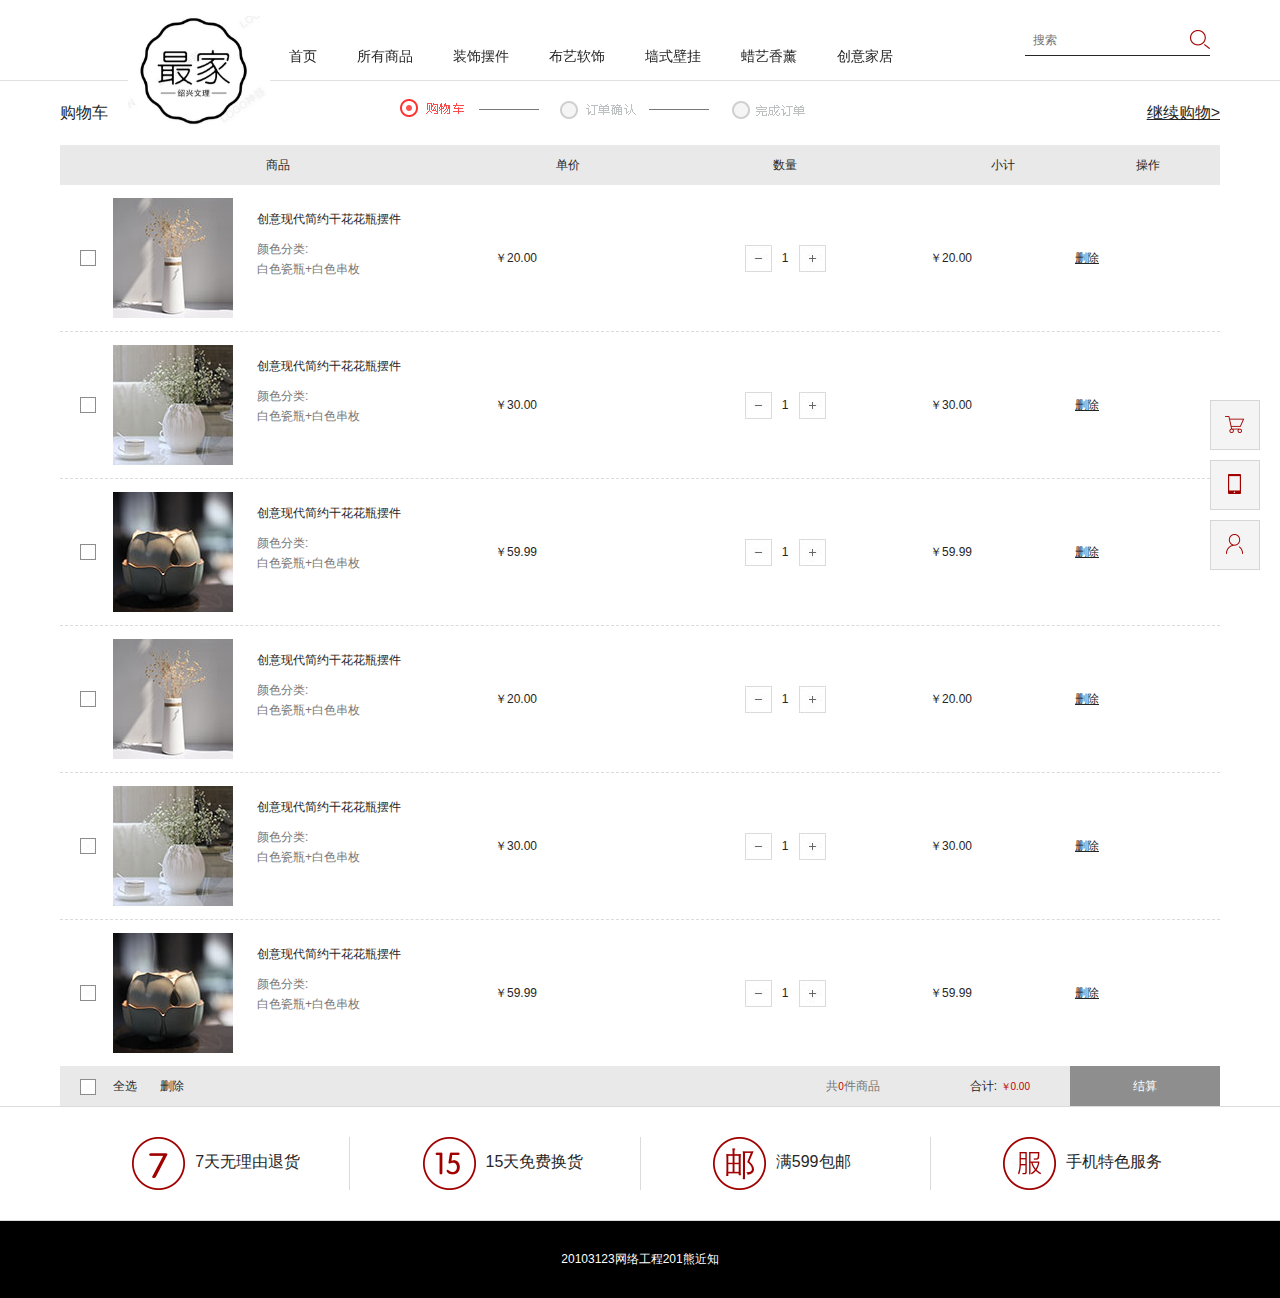
<file: cart.html>
<!DOCTYPE html>
<html>
	<head lang="en">
		<meta charset="utf-8" />
		<title>cart</title>
		<link rel="stylesheet" type="text/css" href="css/public.css"/>
		<link rel="stylesheet" type="text/css" href="css/proList.css" />
	</head>
	<body>
		<!--------------------------------------head--------------------->
		<div class="head ding">
			<div class="wrapper clearfix">
				<div class="clearfix" id="top">
					<h1 class="fl"><a href="index.html"><img src="img/logo.png"/></a></h1>
					<div class="fr clearfix" id="top1">
						<p class="fl">
							<a href="login.html" id="login">登录</a>
							<a href="reg.html" id="reg">注册</a>
						</p>
						<form action="#" method="get" class="fl">
							<input type="text" placeholder="搜索" />
							<input type="button" />
						</form>
						<div class="btn fl clearfix">
							<a href="##"><img src="img/grzx.png"/></a>
							<a href="#" class="er1"><img src="img/ewm.png"/></a>
							<a href="cart.html"><img src="img/gwc.png"/></a>
							<p><a href="#"><img src="img/smewm.png"/></a></p>
						</div>
					</div>
				</div>
				<ul class="clearfix" id="bott">
					<li><a href="index.html">首页</a></li>
					<li>
						<a href="#">所有商品</a>
						<div class="sList">
							<div class="wrapper  clearfix">
								<a href="#">
									<dl>
										<dt><img src="img/nav1.jpg"/></dt>
										<dd>浓情欧式</dd>
									</dl>
								</a>
								<a href="#">
									<dl>
										<dt><img src="img/nav2.jpg"/></dt>
										<dd>浪漫美式</dd>
									</dl>
								</a>
								<a href="#">
									<dl>
										<dt><img src="img/nav3.jpg"/></dt>
										<dd>雅致中式</dd>
									</dl>
								</a>
								<a href="#">
									<dl>
										<dt><img src="img/nav6.jpg"/></dt>
										<dd>简约现代</dd>
									</dl>
								</a>
								<a href="#">
									<dl>
										<dt><img src="img/nav7.jpg"/></dt>
										<dd>创意装饰</dd>
									</dl>
								</a>
							</div>
						</div>
					</li>
					<li>
						<a href="flowerDer.html">装饰摆件</a>
						<div class="sList2">
							<div class="clearfix">
								<a href="proList.html">干花花艺</a>
								<a href="vase_proList.html">花瓶花器</a>
							</div>
						</div>
					</li>
					<li>
						<a href="decoration.html">布艺软饰</a>
						<div class="sList2">
							<div class="clearfix">
								<a href="zbproList.html">桌布罩件</a>
								<a href="bzproList.html">抱枕靠垫</a>
							</div>
						</div>
					</li>
					<li><a href="#">墙式壁挂</a></li>
					<li><a href="perfume.html">蜡艺香薰</a></li>
					<li><a href="idea.html">创意家居</a></li>
				</ul>
			</div>
		</div>
		<div class="cart mt">
			<!-----------------logo------------------->
			<!--<div class="logo">
				<h1 class="wrapper clearfix">
					<a href="index.html"><img class="fl" src="img/temp/logo.png"></a>
					<img class="top" src="img/temp/cartTop01.png">
				</h1>
			</div>-->
			<!-----------------site(继续购物)------------------->
			<div class="site">
				<p class=" wrapper clearfix">
					<span class="fl">购物车</span>
					<img class="top" src="img/temp/cartTop01.png">
					<a href="index.html" class="fr">继续购物&gt;</a>
				</p>
			</div>
			<!-----------------table（购物车商品）------------------->
			<div class="table wrapper">
				<div class="tr">
					<div>商品</div>
					<div>单价</div>
					<div>数量</div>
					<div>小计</div>
					<div>操作</div>
				</div>
				<div class="th">
					<div class="pro clearfix">
						<label class="fl">
							<input type="checkbox"/>
    						<span></span>
						</label>
						<a class="fl" href="#">
							<dl class="clearfix">
								<dt class="fl"><img src="img/temp/cart01.jpg"></dt>
								<dd class="fl">
									<p>创意现代简约干花花瓶摆件</p>
									<p>颜色分类:</p>
									<p>白色瓷瓶+白色串枚</p>
								</dd>
							</dl>
						</a>
					</div>
					<div class="price">￥20.00</div>
					<div class="number">
						<p class="num clearfix">
							<img class="fl sub" src="img/temp/sub.jpg">
							<span class="fl">1</span>
							<img class="fl add" src="img/temp/add.jpg">
						</p>
					</div>
					<div class="price sAll">￥20.00</div>
					<div class="price"><a class="del" href="#2">删除</a></div>
				</div>
				<div class="th">
					<div class="pro clearfix">
						<label class="fl">
							<input type="checkbox"/>
    						<span></span>
						</label>
						<a class="fl" href="#">
							<dl class="clearfix">
								<dt class="fl"><img src="img/temp/cart02.jpg"></dt>
								<dd class="fl">
									<p>创意现代简约干花花瓶摆件</p>
									<p>颜色分类:</p>
									<p>白色瓷瓶+白色串枚</p>
								</dd>
							</dl>
						</a>
					</div>
					<div class="price">￥30.00</div>
					<div class="number">
						<p class="num clearfix">
							<img class="fl sub" src="img/temp/sub.jpg">
							<span class="fl">1</span>
							<img class="fl add" src="img/temp/add.jpg">
						</p>
					</div>
					<div class="price sAll">￥30.00</div>
					<div class="price"><a class="del" href="#2">删除</a></div>
				</div>
				<div class="th">
					<div class="pro clearfix">
						<label class="fl">
							<input type="checkbox"/>
    						<span></span>
						</label>
						<a class="fl" href="#">
							<dl class="clearfix">
								<dt class="fl"><img src="img/temp/cart03.jpg"></dt>
								<dd class="fl">
									<p>创意现代简约干花花瓶摆件</p>
									<p>颜色分类:</p>
									<p>白色瓷瓶+白色串枚</p>
								</dd>
							</dl>
						</a>
					</div>
					<div class="price">￥59.99</div>
					<div class="number">
						<p class="num clearfix">
							<img class="fl sub" src="img/temp/sub.jpg">
							<span class="fl">1</span>
							<img class="fl add" src="img/temp/add.jpg">
						</p>
					</div>
					<div class="price sAll">￥59.99</div>
					<div class="price"><a class="del" href="#2">删除</a></div>
				</div>
				<div class="th">
					<div class="pro clearfix">
						<label class="fl">
							<input type="checkbox"/>
    						<span></span>
						</label>
						<a class="fl" href="#">
							<dl class="clearfix">
								<dt class="fl"><img src="img/temp/cart01.jpg"></dt>
								<dd class="fl">
									<p>创意现代简约干花花瓶摆件</p>
									<p>颜色分类:</p>
									<p>白色瓷瓶+白色串枚</p>
								</dd>
							</dl>
						</a>
					</div>
					<div class="price">￥20.00</div>
					<div class="number">
						<p class="num clearfix">
							<img class="fl sub" src="img/temp/sub.jpg">
							<span class="fl">1</span>
							<img class="fl add" src="img/temp/add.jpg">
						</p>
					</div>
					<div class="price sAll">￥20.00</div>
					<div class="price"><a class="del" href="#2">删除</a></div>
				</div>
				<div class="th">
					<div class="pro clearfix">
						<label class="fl">
							<input type="checkbox"/>
    						<span></span>
						</label>
						<a class="fl" href="#">
							<dl class="clearfix">
								<dt class="fl"><img src="img/temp/cart02.jpg"></dt>
								<dd class="fl">
									<p>创意现代简约干花花瓶摆件</p>
									<p>颜色分类:</p>
									<p>白色瓷瓶+白色串枚</p>
								</dd>
							</dl>
						</a>
					</div>
					<div class="price">￥30.00</div>
					<div class="number">
						<p class="num clearfix">
							<img class="fl sub" src="img/temp/sub.jpg">
							<span class="fl">1</span>
							<img class="fl add" src="img/temp/add.jpg">
						</p>
					</div>
					<div class="price sAll">￥30.00</div>
					<div class="price"><a class="del" href="#2">删除</a></div>
				</div>
				<div class="th">
					<div class="pro clearfix">
						<label class="fl">
							<input type="checkbox"/>
    						<span></span>
						</label>
						<a class="fl" href="#">
							<dl class="clearfix">
								<dt class="fl"><img src="img/temp/cart03.jpg"></dt>
								<dd class="fl">
									<p>创意现代简约干花花瓶摆件</p>
									<p>颜色分类:</p>
									<p>白色瓷瓶+白色串枚</p>
								</dd>
							</dl>
						</a>
					</div>
					<div class="price">￥59.99</div>
					<div class="number">
						<p class="num clearfix">
							<img class="fl sub" src="img/temp/sub.jpg">
							<span class="fl">1</span>
							<img class="fl add" src="img/temp/add.jpg">
						</p>
					</div>
					<div class="price sAll">￥59.99</div>
					<div class="price"><a class="del" href="#2">删除</a></div>
				</div>
				<div class="goOn">空空如也~<a href="index.html">去逛逛</a></div>
				<div class="tr clearfix">
					<label class="fl">
						<input class="checkAll" type="checkbox"/>
						<span></span>
					</label>
					<p class="fl">
						<a href="#">全选</a>
						<a href="#" class="del">删除</a>
					</p>
					<p class="fr">
						<span>共<small id="sl">0</small>件商品</span>
						<span>合计:&nbsp;<small id="all">￥0.00</small></span>
						<a href="order.html" class="count">结算</a>
					</p>
				</div>
			</div>
		</div>
		<div class="mask"></div>
		<!-----------------删除商品------------------->
		<div class="tipDel">
			<p>确定要删除该商品吗？</p>
			<p class="clearfix">
				<a class="fl cer" href="#">确定</a>
				<a class="fr cancel" href="#">取消</a>
			</p>
		</div>
		<!--返回顶部-->
		<div class="gotop">
			<a href="cart.html">
			<dl>
				<dt><img src="img/gt1.png"/></dt>
				<dd>去购<br />物车</dd>
			</dl>
			</a>
			<a href="#" class="dh">
			<dl>
				<dt><img src="img/gt2.png"/></dt>
				<dd>联系<br />客服</dd>
			</dl>
			</a>
			<a href="##">
			<dl>
				<dt><img src="img/gt3.png"/></dt>
				<dd>个人<br />中心</dd>
			</dl>
			</a>
			<a href="#" class="toptop" style="display: none;">
			<dl>
				<dt><img src="img/gt4.png"/></dt>
				<dd>返回<br />顶部</dd>
			</dl>
			</a>
			<p>123456789</p>
		</div>
		<!--footer（固定底部）-->
		<div class="footer">
			<div class="top">
				<div class="wrapper">
					<div class="clearfix">
						<a href="#2" class="fl"><img src="img/foot1.png"/></a>
						<span class="fl">7天无理由退货</span>
					</div>
					<div class="clearfix">
						<a href="#2" class="fl"><img src="img/foot2.png"/></a>
						<span class="fl">15天免费换货</span>
					</div>
					<div class="clearfix">
						<a href="#2" class="fl"><img src="img/foot3.png"/></a>
						<span class="fl">满599包邮</span>
					</div>
					<div class="clearfix">
						<a href="#2" class="fl"><img src="img/foot4.png"/></a>
						<span class="fl">手机特色服务</span>
					</div>
				</div>
			</div>
			<p class="dibu">20103123网络工程201熊近知</p>
		</div>
		<!----------------mask------------------->
		<div class="mask"></div>
		<!-------------------mask内容------------------->
		<div class="proDets">
			<img class="off" src="img/temp/off.jpg" />
			<div class="proCon clearfix">
				<div class="proImg fr">
					<img class="list" src="img/temp/proDet.jpg"  />
					<div class="smallImg clearfix">
						<img src="img/temp/proDet01.jpg" data-src="img/temp/proDet01_big.jpg">
						<img src="img/temp/proDet02.jpg" data-src="img/temp/proDet02_big.jpg">
						<img src="img/temp/proDet03.jpg" data-src="img/temp/proDet03_big.jpg">
						<img src="img/temp/proDet04.jpg" data-src="img/temp/proDet04_big.jpg">
					</div>
				</div>
				<div class="fl">
					<div class="proIntro change">
						<p>颜色分类</p>
						<div class="smallImg clearfix">
							<p class="fl on"><img src="img/temp/prosmall01.jpg" alt="白瓷花瓶+20支快乐花" data-src="img/temp/proBig01.jpg"></p>
							<p class="fl"><img src="img/temp/prosmall02.jpg" alt="白瓷花瓶+20支兔尾巴草" data-src="img/temp/proBig02.jpg"></p>
							<p class="fl"><img src="img/temp/prosmall03.jpg" alt="20支快乐花" data-src="img/temp/proBig03.jpg"></p>
							<p class="fl"><img src="img/temp/prosmall04.jpg" alt="20支兔尾巴草" data-src="img/temp/proBig04.jpg"></p>
						</div>
					</div>
					<div class="changeBtn clearfix">
						<a href="#2" class="fl"><p class="buy">确认</p></a>
						<a href="#2" class="fr"><p class="cart">取消</p></a>
					</div>
				</div>
			</div>
		</div>
		<div class="pleaseC">
			<p>请选择宝贝</p>
			<img class="off" src="img/temp/off.jpg" />
		</div>
		<script src="js/jquery-1.12.4.min.js" type="text/javascript" charset="utf-8"></script>
		<script src="js/public.js" type="text/javascript" charset="utf-8"></script>
		<script src="js/pro.js" type="text/javascript" charset="utf-8"></script>
		<script src="js/cart.js" type="text/javascript" charset="utf-8"></script>
	</body>
</html>
</file>
<file: css/public.css>
@charset "utf-8";

/* CSS Document */


/*css预设*/

* {
	margin: 0;
	padding: 0;
}


/*将所有HTML元素的默认边距清0*/

html,
body {
	font-size: 12px;
	font-family: "微软雅黑", "arial";
	color: #262626;
	background: #FFF;
}


/*对HTML元素中的字体、颜色、背景色进行初始设置*/

ul li,
ol li {
	list-style: none;
}


/*将列表标签的默认样式清除*/

a {
	text-decoration: none;
	outline: none;
	color: #262626;
	blr: expression(this.onFocus=this.blur());
}


/*将超链接的下划线去掉以及在ie6中点击出现的虚线框去掉*/

img {
	border: none;
}


/*图片的默认边框去掉 */

table {
	border-collapse: collapse;
	border-spacing: 0;
}

caption,
th,
td {
	font-weight: normal;
	text-align: left;
}

input,
textarea,
select,
button {
	font-size: 100%;
	font-family: inherit;
	margin: 0;
	padding: 0;
	border: none;
	outline: none;
}

label,
button {
	cursor: pointer
}

textarea {
	white-space: pre;
	resize: none;
	border: 1px solid #ececec;
}

article,
aside,
figcaption,
figure,
footer,
header,
hgroup,
nav,
section,
summary {
	display: block;
}


/*清楚浮动*/

.clearfix:after {
	content: "";
	display: block;
	clear: both;
	height: 0;
	line-height: 0;
	visibility: hidden;
}

.clearfix {
	zoom: 1;
}


/*解决ie6的兼容性问题*/

.fl {
	float: left;
}

.fr {
	float: right;
}

.mt {
	margin-top: 80px;
}

.wrapper {
	width: 1160px;
	margin: 0 auto;
}


/*********************head********************/

.head {
	margin-top: 30px;
	min-width: 1160px;
	position: relative;
	border-bottom: 1px solid #e0e0e0;
}

.head h1 img {
	width: 80%;
	display: block;
}

.head div p {
	margin-top: 20px;
}

.head div p a {
	color: #262626;
	padding: 0 10px;
	font-size: 14px;
}

.head div p a:nth-child(1) {
	border-right: 1px solid #dbdbdb;
}

.head div form {
	width: 160px;
	height: 30px;
	line-height: 30px;
	margin: 0 10px;
	margin-top: 13px;
	border-bottom: 1px solid #262626;
}

.head div form input:nth-child(1) {
	background: none;
	text-indent: 8px;
}

.head div form input:nth-child(2) {
	float: right;
	width: 13%;
	padding-bottom: 10px;
	background: url(../img/ss.png) no-repeat right 5px;
	cursor: pointer;
}

.head div.btn {
	margin-top: 20px;
	position: relative;
}

.head div.btn a {
	float: left;
	margin: 0 10px;
}

.head ul {
	float: left;
	margin-left: 18%;
	line-height: 50px;
}

.head ul li {
	float: left;
	padding: 0 20px;
}

.head ul li>a {
	color: #262626;
	font-size: 14px;
	display: inline-block;
	position: relative;
}

.head ul li a:before {
	content: "";
	background: #A10000;
	position: absolute;
	bottom: -3px;
	z-index: -1;
	transform: scaleX(0);
	transition: all .5s ease;
	-webkit-transition: all .5s ease;
}

.head ul li:nth-child(1) a:before {
	left: -12px;
}

.head ul li>a:hover {
	color: #A10000;
}

.head ul li>a:hover:before {
	width: 56px;
	height: 2px;
	transform: scaleX(1);
	transition-timing-function: cubic-bezier(0.52, 1.64, 0.37, 0.66);
	-webkit-transition-timing-function: cubic-bezier(0.52, 1.64, 0.37, 0.66);
	;
	z-index: 9999;
}

.head div.sList {
	position: absolute;
	top: 113px;
	left: 0;
	z-index: 3;
	background: #fff;
	width: 100%;
	display: none;
}

.head div.sList div {
	text-align: center;
	padding: 20px 0;
	display: flex;
}

.head div.sList div a {
	flex: 1 1 20%;
	border-right: 1px solid #dbdbdb;
}

.head div.sList div a:last-child {
	border-right: none;
}

.head div.sList div dl dt img {
	width: 70%;
}

.head div.sList div dl dd {
	font-size: 14px;
}

.head div.sList2 {
	display: none;
	position: absolute;
	top: 113px;
	left: 0;
	z-index: 3;
	background: #fff;
	width: 100%;
}

.head div.sList2 div {
	width: 46%;
	margin: 0 auto;
}

.head div.sList2 a {
	float: left;
	margin-right: 40px;
}


/*定位样式*/

.ding {
	margin-top: 0;
	position: fixed;
	top: 0;
	left: 0;
	width: 100%;
	height: 40px;
	padding: 20px 0;
	background: #fff;
	z-index: 100;
}

.ding h1 {
	position: absolute;
	left: 10%;
	top: 20%;
}

.ding h1 img {
	width: 65%;
}


/*.ding #top1{
	display: none;
}*/

.ding #top1 p,
.ding #top1 div {
	display: none;
}

.ding ul li a:before {
	bottom: -25px;
}

.ding div.sList,
.ding div.sList2 {
	top: 81px;
}

.ding ul {
	float: left;
	margin-left: 18%;
	line-height: 0;
}

.ding div form {
	width: 185px;
	height: 30px;
	line-height: 30px;
	margin: 0 10px;
	margin-top: 5px;
	border-bottom: 1px solid #262626;
}

.ding div.sList2 a {
	float: left;
	margin-right: 40px;
	line-height: 38px;
}

.ding div.sList div dl dd {
	line-height: 35px;
}


/*头部二维码*/

.head div.btn p {
	display: none;
}

.head div.btn p a {
	width: 74px;
	height: 74px;
	position: absolute;
	top: 30px;
	background: #fff;
	right: 10px;
	padding: 2px;
	z-index: 10;
	border: 1px solid #A10000;
}

.head div.btn p a img {
	width: 100%;
}

.head div.btn p a:before {
	position: absolute;
	top: -5px;
	left: 50%;
	width: 0;
	height: 0;
	margin-left: -5px;
	vertical-align: middle;
	content: " ";
	border-right: 5px solid transparent;
	border-bottom: 5px solid #A10000;
	border-left: 5px solid transparent;
}


/*********************address********************/

.address {
	height: 40px;
	line-height: 40px;
	border-bottom: 1px solid #DBDBDB;
}

.address a,
.address span {
	float: left;
	color: #777;
}

.address span {
	margin: 0 20px;
}

.address a.on {
	color: #262626;
}


/*********************footer********************/

.footer {
	min-width: 1160px;
}

.footer .top {
	padding: 30px 0;
	border-top: 1px solid #DBDBDB;
	border-bottom: 1px solid #DBDBDB;
}

.footer .top .wrapper {
	display: flex;
}

.footer .top .wrapper div {
	flex: 1 1 25%;
	border-right: 1px solid #dbdbdb;
}

.footer .top .wrapper div:last-child {
	border-right: none;
}

.footer .top .wrapper div a img {
	display: block;
}

.footer .top .wrapper div a {
	margin-left: 25%;
}

.footer .top .wrapper div span {
	margin-top: 15px;
	margin-left: 10px;
	display: block;
	font-size: 16px;
}

.footer p.dibu {
	background: #000;
	padding: 30px 0;
	text-align: center;
	color: #fff;
}


/*********************gotop********************/

body {
	position: relative;
}

.gotop {
	position: fixed;
	right: 20px;
	top: 400px;
	z-index: 20;
}

.gotop a {
	display: block;
	width: 48px;
	height: 48px;
	line-height: 38px;
	background: #f4f4f4;
	margin-bottom: 10px;
	border: 1px solid #d6d6d6;
	cursor: pointer;
}

.gotop dl dt {
	margin: 0 auto;
	width: 20px;
	padding-top: 10px;
}

.gotop dl.goCart {
	position: relative;
}

.gotop dl.goCart span {
	position: absolute;
	top: -9px;
	right: -8px;
	width: 16px;
	height: 16px;
	border-radius: 8px;
	background: #c10000;
	color: #fff;
	text-align: center;
	line-height: 16px;
}

.gotop dl dd {
	display: none;
	background: #a10000;
	height: 41px;
	width: 41px;
	color: #fff;
	padding: 8px 0 0 10px;
	line-height: 15px;
}

.gotop p {
	border: 1px solid #A10000;
	padding: 10px;
	position: absolute;
	background: #f4f4f4;
	top: 66px;
	left: -130px;
	display: none;
}

.gotop p:before {
	position: absolute;
	top: 50%;
	right: -6px;
	width: 0;
	margin-top: -5px;
	height: 0;
	margin-left: -5px;
	vertical-align: middle;
	content: " ";
	border-bottom: 5px solid transparent;
	border-left: 5px solid #a10000;
	border-top: 5px solid transparent;
}
</file>
<file: css/proList.css>
.banner{
	min-width: 1160px;
}
.banner img{
	width:100%;
}
/*********************current********************/
.current{
	height:60px;
	line-height:60px;
	border-bottom:1px solid #DBDBDB;
	margin-bottom:10px;
}
.current .choice{
	position: relative;
	line-height:40px;
}
/**************select***********/
.current ul.select{
	position: absolute;
	left:0;
	top:40px;
	border:1px solid #dbdbdb;
	margin-top: 10px;
	display: none;
	z-index: 30;
}
.current ul.select li{
	border-top:1px solid #DBDBDB;
	height: 40px;
	line-height: 40px;
	cursor: pointer;
	padding-left:10px;
	width:160px;
	background: #fff;
}
.current ul.select li:hover{
	background: #c10000;
	color:#fff;
}
/******default*******/
.current p.default{
	height:40px;
	margin-top:10px;
	border:1px solid #dbdbdb;
	cursor: pointer;
	padding-left:10px;
	width:160px;
	background: url(../img/temp/down.jpg) no-repeat 140px center;
}
.current p.default.on{
	background: url(../img/temp/up.jpg) no-repeat 140px center;
}
/*********************proList****************************/
.proList{
	margin-bottom: 50px;
	position: relative;
	z-index: 1;
}
.proList > li{
	position: relative;
	float: left;
	width:268px;
	margin-top:15px;
	padding:10px;
	border:1px solid #fff;
}
.proList > li img{
	width:268px;
	height:268px;
}
.proList > li dl dd{
	height: 30px;
	line-height: 30px;
}
.proList > li dl dd:last-child,
.paintList a dl dd:last-child{
	color: #C10000;
	font-size:16px;
}
/***************aHover*************/
.proList > li p{
	position: absolute;
	left:50%;
	top:60%;
	width:200px;
	height:45px;
	margin-left:-100px;
	margin-top:-25px;
	text-align: center;
	line-height:45px;
	border:1px solid #000;
	background: rgba(255,255,255,0.5);
	color:#262626;
}
/**********************mask****************/
.mask{
	position: fixed;
	left:0;
	top:0;
	z-index:101;
	width:100%;
	height:100%;
	background: rgba(0,0,0,0.5);
	display: none;
}
/*******************proDets*************************/
.proDets{
	position: fixed;
	top:50%;
	left:50%;
	z-index: 102;
	margin-left: -370px;
	margin-top: -280px;
	padding:30px;
	width:740px;
	background: #fff;
	display: none;
}
.off{
	position: absolute;
	right:0;
	top:0;
	width: 26px;
	height:26px;
	cursor: pointer;
}
.proDets .tit{
	height:50px;
	line-height:50px;
	font-size:26px;
	margin-bottom:20px;
}
.proDets .tit h4{
	font-weight: normal;
}
.proDets .tit span{
	color:#C10000;
}
.proCon .proImg{
	width:360px;
}
.proCon .proImg img{
	display: block;
}
.smallImg{
	margin-top:20px;
}
.smallImg img{
	float: left;
}
.proIntro .smallImg p{
	padding: 2px;
	margin-right: 20px;
	border:1px solid #fff;
}
.proIntro .smallImg img{
	width:45px;
}
.proImg .smallImg img{
	width:50px;
	margin-right: 20px;
}
.proIntro{
	width:350px;
	padding:20px 10px;
	margin:35px 0;
	border-top:1px solid #dbdbdb;
	border-bottom:1px solid #dbdbdb;
}
.proIntro > p{
	height:30px;
	line-height:30px;
}
.proIntro > p span{
	color:#C10000;
}
.proIntro .smallImg{
	margin:20px 0 35px;
	position: relative;
}
.proIntro .smallImg p.on{
	border:1px solid #C10000;
}
.proIntro .smallImg p{
	border:1px solid #fff;
}
.proIntro .smallImg span{
	position: absolute;
	top:55px;
	left:0;
	padding:5px;
	border:1px solid #dbdbdb;
}
.proIntro .num{
	margin-top:20px;
}
.proIntro .num span{
	width:27px;
	height:27px;
	line-height:27px;
	text-align: center;
}
.proIntro .num img{
	width:27px;
	height:27px;
	cursor: pointer;
}
.proIntro .num p.please{
	margin-left:20px;
	color:#C10000;
	line-height:27px;
	display: none;
}
.btns p,.changeBtn p{
	width:170px;
	height:40px;
	line-height:40px;
	text-align: center;
	cursor:pointer;
}
.btns p.buy,.changeBtn p.buy{
	background: #C10000;
	color: #fff;
}
.btns p.cart,.changeBtn p.cart{
	border:1px solid #000;
}
a.more{
	position: absolute;
	right: 26px;
	bottom: 26px;
	text-decoration: underline;
}
/******************************proDetail******************************/
.detCon{
	margin-top:30px;
}
.detCon .proDet .proImg > img{
	width:580px;
	height:580px;
}
.detCon .smallImg > img{
	width:85px;
	height:85px;
}
.detCon .proImg{
	width: auto;
}
.detCon .intro{
	width:500px;
}
.detCon .intro .title h4{
	height:50px;
	line-height:50px;
	font-weight:normal;
	font-size: 22px;
}
.detCon .intro .title p{
	margin:10px 0;
	color: #777;
}
.detCon .intro .title span{
	font-size: 22px;
	color:#C10000;
}
.detCon .intro .proIntro{
	width:auto;
}
.detCon .btn{
	padding:0 30px;
}
.introMsg{
	margin-top:50px;
}
.msgL{
	width:945px;
}
.msgL .msgTit{
	border-top:1px solid #dbdbdb;
	border-bottom:1px solid #dbdbdb;
	height:40px;
	line-height:40px;
	margin-bottom: 30px;
}
.msgL .msgTit a{
	float:left;
	width:90px;
	text-align: center;
	cursor: pointer;
}
.msgL .msgTit a.on{
	border-bottom:1px solid #c10000;
}
.msgL .msgAll .eva{
	display: none;
}
.per{
	border-bottom:1px dashed #dbdbdb;
	margin-bottom:10px;
}
.perR{
	margin-left:15px;
	width:852px;
}
.perR p{
	line-height: 30px;
}
.perR div p{
	float: left;
	margin-right:20px;
	padding:2px;
	border:1px solid #f0f0f0;
}
.perR div p img{
	display: block;
}
.perR p span{
	color:#b0b0b0;
	margin-right:10px;
}
.msgR{
	border:1px solid #dbdbdb;
}
.msgR h4{
	height:40px;
	line-height:40px;
	text-align: center;
	background: #f6f6f6;
	font-weight: normal;
}
.seeList{
	padding:20px;
}
.seeList a,.paintList a{
	display: block;
	margin-bottom: 20px;
}
.seeList dl,
.likeList dl,
.paintList dl{
	line-height: 30px;
}
.like{
	min-width:1423px;
	background: #fbfbfb;
	margin: 30px 0;
}
.like h4{
	text-align: center;
	height:70px;
	line-height:70px;
	font-size: 16px;
	font-weight: normal;
}
.imgCon{
	overflow: hidden;
	/*width:1123px;*/
	width:81.5%;
	min-width: 1160px;
	margin: 0 auto;
}
.likeList{
	width:9999px;
	padding-bottom:30px;
}
.likeList div{
	float: left;
	/*width:1160px;*/
}
.likeList div a{
	float: left;
	margin-right:20px;
	width:216px;
	/*width:18%;*/
}
.likeList a img{
	width:100%;
}
.likeList a.last{
	margin-right:0px;
}
.bottom {
	position: relative;
}
.bottom span.prev,.bottom span.next{
	position: absolute;
	top:50%;
	margin-top: -65px;
	width:50px;
	cursor: pointer;
}

.bottom span.prev img,.bottom span.next img{
	width:100%;
}
.bottom span.prev{
	left:30px;
}
.bottom span.next{
	right:30px;
}
.likeList dl dd:last-child{
	color:#c10000;
	font-size: 14px;
}
.xxCon a{
	display: block;
	margin-bottom: 30px;
}
.xxCon img{
	display: block;
	width:100%;
}
/**************paint***************/
section h3{
	text-align: center;
	margin:35px 0;
}
.paintList{
	display: flex;
	flex-flow: row wrap;
	justify-content:space-between ;
	margin-top:30px;
}
.paintList a img{
	display: block;
	margin: 0 auto;
}
.paintList a dl {
	position: relative;
}
.paintList a dl dd{
	padding-left:10px;
}
.paintList a dl dt{
	width: 374px;
	height: 374px;
	overflow: hidden;
}
.paintList a dl dt img{
	transition: all 1s ease;
	-webkit-transition: all 1s ease;
}
.paintList a dl:hover{
	box-shadow: 0 0 15px #666;
}
.paintList a dl:hover dt img{
	transform: scale(1.1,1.1);
	-webkit-transform: scale(1.1,1.1);
}
.paintList a dl dt:after{
	content: "";
	position: absolute;
	top: 10px;
	left: 10px;
	height: 340px;
	border-right:2px solid #90D7EC;
	 transform: scaleY(0); 
	transform-origin:  0 100%;
	transition: all .5s ease;
	-webkit-transition: all .5s ease;
	z-index: 100;
	border-bottom: 2px solid #90D7EC;
	width: 340px;
}
.paintList a dl dt:before{
	content: "";
	position: absolute;
	top: 20px;
	border-top: 2px solid #90D7EC;
	left: 20px;
	width: 340px;
	z-index: 100;
	border-left: 2px solid #90D7EC;
	height: 340px;
	transform: scaleX(0); 
	transform-origin: 0 -100%;
	transition: all .5s ease;
	-webkit-transition: all .5s ease;
}
.paintList a dl:hover dt:after{ 
	transform: scaleY(1);
	/*transition-timing-function: cubic-bezier(0.52,1.64,0.37,0.66);*/
	
}
.paintList a dl:hover dt:before{ 
	transform: scaleX(1);
	/*transition-timing-function: cubic-bezier(0.52,1.64,0.37,0.66);*/
}









.paintList > p{
	flex: 1;
}
.third {
	flex-direction: row;
}
.paintList .sec{
	flex: 2;
	display: flex;
	flex-flow: row wrap;
	justify-content:space-between ;
}
.last {
	flex-direction: column;
}
.last > p{
	display: flex;
	justify-content:space-between ;
}
.last .sec{
	flex: 1;
}
/**************************cart**********************************/
.cart .logo{
	margin-top:30px;
}
.cart .logo h1 .top{
	display: block;
	margin:0 auto;
}
.cart div.site{
	height:65px;
	line-height:65px;
	font-size:16px;
}
.order .site{
	border-bottom: 1px solid #dbdbdb;
}
.cart div.site p a{
	text-decoration: underline;
}
.cart div.site .top{
	margin-left:290px;
	margin-top: 10px;
}
.change{
	margin: 54px 0;
}
.table .th{
	display: flex;
	height:146px;
	border-bottom: 1px dashed #dbdbdb;
}
.table .tr:first-child{
	display: flex;
	text-align: center;
}
.table .th:nth-last-child(3){
	border-bottom: none;
}

.table .tr{
	height:40px;
	line-height: 40px;
	background: #e9e9e9;
	border-bottom: none;
}
.table .th:last-child{
	display: block;
}
.table .th div:nth-child(1),.table .tr:first-child div:nth-child(1){
	flex: 3;
}
.table .th div:nth-child(2),.table .tr:first-child div:nth-child(2){
	flex: 1;
}
.table .th div:nth-child(3),.table .tr:first-child div:nth-child(3){
	flex: 2;
}
.table .th div:nth-child(4),.table .tr:first-child div:nth-child(4){
	flex: 1;
}
.table .th div:nth-child(5),.table .tr:first-child div:nth-child(5){
	flex: 1;
}
.table .th a.del{
	text-decoration: underline;
}
.table .th .price{
	line-height:146px;
}
.table .th .pro{
	text-align:left;
}
.table .th .pro dl{
	margin-top:13px;
}
.table .th .pro dl dt{
	margin-right:13px;
}
.table .th .pro dl dd{
	position: relative;
	color:#777;
	padding:0 10px 10px;
	border:1px dashed #fff;
}
.table .th .pro dl dd span.edit{
	position: absolute;
	right:0;
	bottom:0;
	color:#C10000;
}
.table .th .pro dl dd div.change{
	position: absolute;
	right:0;
	top:-10px;
	width:300px;
	height:300px;
	background: #fff;
	display: none;
}
.table .th .pro dl dd.on{
	border:1px dashed #C10000;
}
.table .th .pro dl dd p{
	line-height: 20px;
}
.table .th .pro dl dd p:nth-child(1){
	color:#262626;
	line-height: 40px;
}
.table .th .number p{
	width:81px;
	margin:60px auto 0;
}
.table .th .number p span{
	width:27px;
	height:27px;
	line-height:27px;
	text-align: center;
}
.table label{
	width: 16px;
	height: 16px;
	margin:65px 17px 0 20px;
	position: relative;
}
.table .tr label{
	margin:13px 17px 0 20px;
}
.table  label input[type="checkbox"]{
	opacity: 0;
	width:16px;
	height:16px;
	position: absolute;
}
.table  label input + span{
	position: absolute;
	left:0;
	top:0;
	width:16px;
	height:16px;
	background: url(../img/temp/check.jpg);
}
.table  label input[type=checkbox]:checked + span{
	position: absolute;
	left:0;
	top:0;
	width:16px;
	height:16px;
	background: url(../img/temp/checkOn.jpg);
}
.table .tr p:last-child a,
.table .tr p:last-child span{
	float: left;
}
.table .tr p:last-child span:first-child{
	margin-right:90px;
	color: #777;
}
.table .tr p:last-child a{
	margin-left:40px;
	width:150px;
	text-align: center;
	color: #fff;
	background: #8e8e8e;
}
.table .tr p small{
	color: #c10000;
}
.table .tr p .del{
	margin-left:20px;
}
.table .goOn{
	height:500px;
	line-height:500px;
	font-size: 16px;
	color:#666;
	text-align: center;
	display: none;
}
.table .goOn a{
	color: #C10000;
	text-decoration: underline;
}
.pleaseC{
	position: fixed;
	left:50%;
	top:50%;
	z-index: 105;
	margin-left:-100px;
	margin-top: -50px;
	width:200px;
	height:100px;
	line-height:100px;
	background: #fff;
	text-align: center;
	color: #000;
	display: none;
}
.tipDel{
	position: fixed;
	left:50%;
	top:50%;
	z-index: 105;
	margin-left: -125px;
	margin-top:-75px;
	width: 250px;
	height: 150px;
	background: #fff;
	padding: 20px;
	display: none;
}
.tipDel p:first-child{
	margin-bottom:100px;
	font-size: 16px;
}
.tipDel p a{
	width:100px;
	height:40px;
	line-height: 40px;
	text-align: center;
	background: #C10000;
	color:#fff;
}
/************************order**********************************/

.order .orderCon {
	margin-top: 30px;
}
.order .orderCon .orderL{
	width:700px;
}
.order .orderCon h3{
	height:48px;
	line-height:48px;
	font-weight: normal;
	border-bottom:1px solid #dbdbdb;
	font-size:16px;
}
.order .orderCon h3 a{
	font-size:12px;
}
.order .orderCon h3 a{
	text-decoration: underline;
}
.order .orderCon .orderL .addre{
	width:325px;
	margin:20px 20px 20px 0;
	border:2px solid #dbdbdb;
	cursor: pointer;
}
.order .orderCon .orderL .addre.on{
	border:2px solid #C10000;
}
.order .orderCon .orderL .addre .tit{
	height: 45px;
	line-height: 45px;
	padding:0 10px;
	border-bottom:1px solid  #dbdbdb;
}
.order .orderCon .orderL .addre .tit p a{
	text-decoration: underline;
}
.order .orderCon .orderL .addre .tit p span{
	margin:0 10px;
}
.order .orderCon .orderL .addre .addCon{
	padding:0 10px;
	background: #f5f5f5;
}
.order .orderCon .orderL .addre .addCon p{
	line-height: 50px;
}
.order .orderCon .orderL .way img,.order .orderCon .orderL .dis span{
	float: left;
	border:2px solid #dbdbdb;
	margin: 30px 20px 30px 0;
	cursor: pointer;
}
.order .orderCon .orderL .way img.on,.order .orderCon .orderL .dis span.on{
	border:2px solid #c10000;
}
.order .orderCon .orderL .dis span{
	width:136px;
	height:38px;
	text-align: center;
	line-height: 38px;
}
.order .orderCon .orderR{
	width:415px;
}
.order .orderCon .orderR .msg{
	background: #f5f5f5;
	padding:0px 12px 20px;
}
.order .orderCon .orderR .msg ul{
	border-bottom:1px solid #dbdbdb;
}
.order .orderCon .orderR .msg ul:last-child{
	border-bottom:none;
}
.order .orderCon .orderR .msg ul li:first-child{
	margin:10px;
}
.order .orderCon .orderR .msg ul li:nth-child(2){
	line-height: 28px;
	margin-top: 10px;
}
.order .orderCon .orderR .msg ul li:nth-child(3){
	margin-top: 45px;
}
.order .orderCon .orderR .msg ul li:nth-child(2) p:nth-child(2),
.order .orderCon .orderR .msg ul li:nth-child(2) p:nth-child(3){
	color:#777;
}
.order .orderCon .orderR .tips{
	padding:10px 0;
	border-bottom:1px solid #dbdbdb;
}
.order .orderCon .orderR .tips p{
	height: 28px;
	line-height: 28px;
}
.order .orderCon .orderR .count{
	margin:10px 0;
	border:none;
	font-size:16px;
}
.order .orderCon .orderR .count span:nth-child(2){
	color:#c10000;
}
.order .orderCon .orderR .pay{
	display: inline-block;
	width:100%;
	height: 40px;
	text-align: center;
	line-height: 40px;
	background: #c10000;
	color: #fff;
}
/****************ok********************/
p.ok{
	text-align: center;
	color:#c10000;
	font-size: 16px;
	margin:50px 0;
}
p.ok a{
	display: block;
	margin:30px 0;
	font-size: 12px;
	color:#777;
	text-decoration: underline;
}
/****************search********************/
div.schBox{
	border-bottom: 1px solid #dbdbdb;
	margin-top:110px;
}
ul.sch{
	border:1px solid #DBDBDB;
	margin:30px auto;
	padding:0 10px;
}
ul.sch li{
	height:40px;	
	line-height:40px;
	border-bottom: 1px dashed #dbdbdb;	
}
ul.sch li:last-child{
	border:none;
}
ul.sch li h4{
	font-weight: normal;
}
ul.sch li h4,ul.sch li a{
	float:left;
	margin-right:40px;
}
ul.sch li a{
	color:#666;
}
</file>
